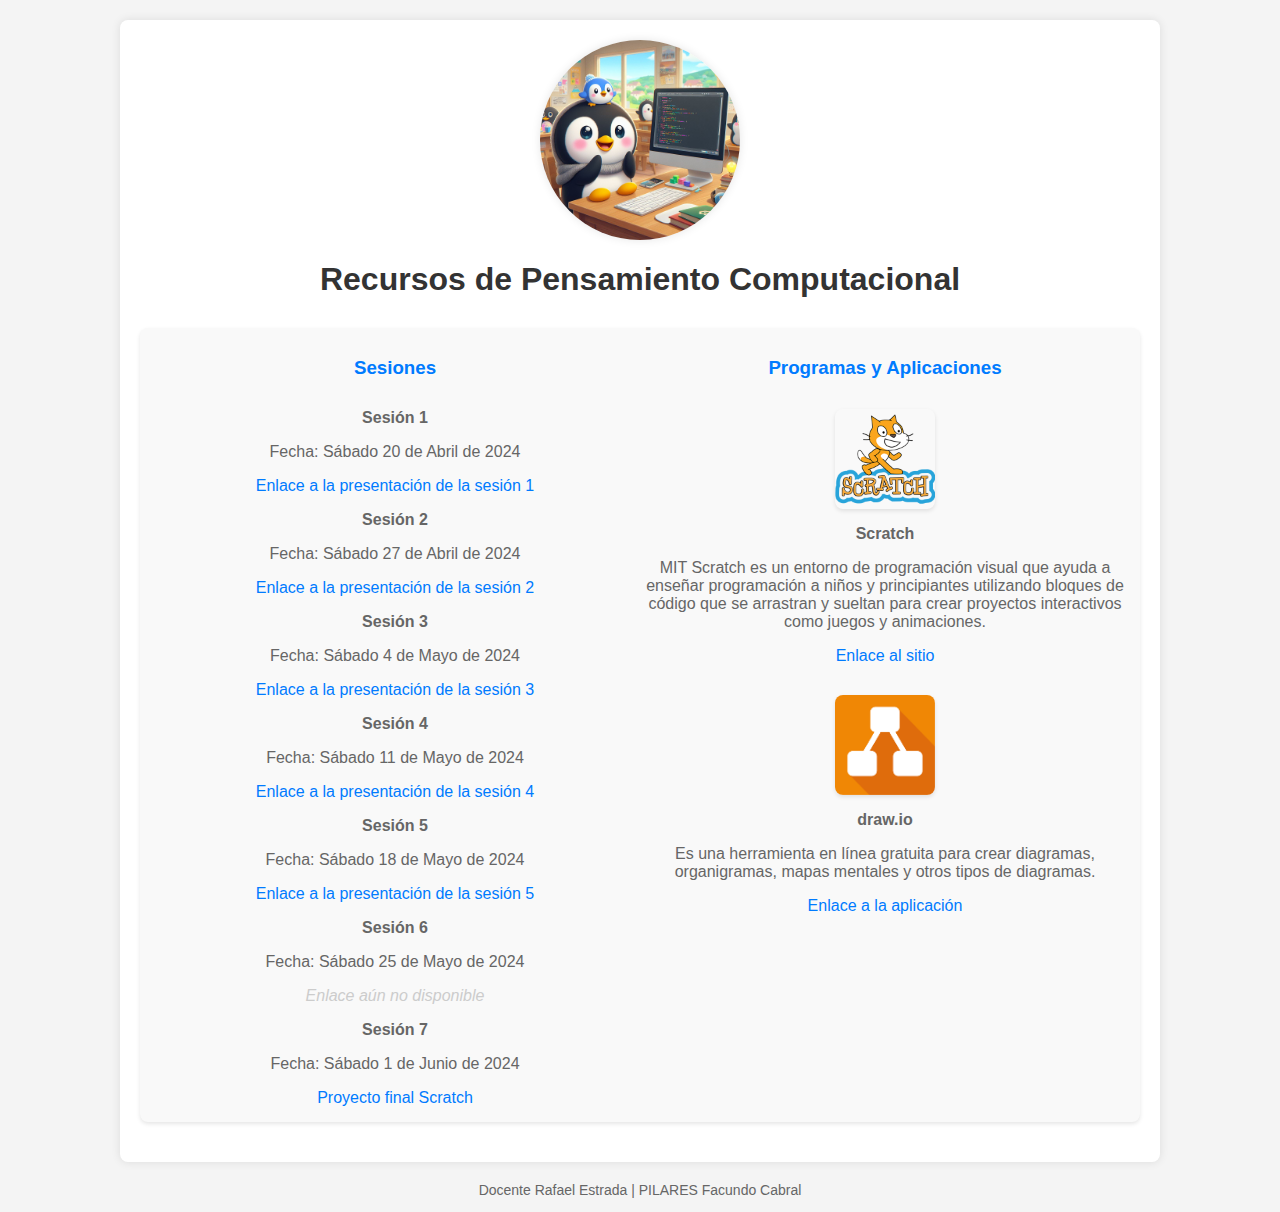
<file: index.html>
<!DOCTYPE html>
<html lang="es">

<head>
    <meta charset="UTF-8">
    <meta name="viewport" content="width=device-width, initial-scale=1.0">
    <title>Pensamiento Computacional - PILARES</title>
    <style>
        body {
            font-family: Arial, sans-serif;
            margin: 0;
            padding: 0;
            background-color: #f4f4f4;
        }

        .container {
            max-width: 1000px;
            margin: 20px auto;
            padding: 20px;
            background-color: #fff;
            border-radius: 8px;
            box-shadow: 0 0 10px rgba(0, 0, 0, 0.1);
            text-align: center;
        }

        h1 {
            color: #333;
            padding-bottom: 10px;
            margin-bottom: 20px;
        }

        h2 {
            color: #666;
        }

        .subtitle {
            color: #666;
            margin-bottom: 20px;
        }

        .card {
            margin-bottom: 20px;
            padding: 10px;
            border-radius: 8px;
            background-color: #f9f9f9;
            box-shadow: 0 2px 4px rgba(0, 0, 0, 0.1);
            display: flex;
            flex-wrap: wrap;
            justify-content: space-between;
        }

        .column {
            flex: 1 1 45%;
        }

        @media only screen and (max-width: 768px) {
            .column {
                flex: 1 1 100%;
            }
        }

        .card h3 {
            color: #007bff;
            margin-bottom: 30px;
        }

        .card p {
            color: #666;
            margin-bottom: 5px;
        }

        .card a {
            color: #007bff;
            text-decoration: none;
            transition: color 0.3s ease;
        }

        .card a:hover {
            color: #0056b3;
        }

        .not-available {
            color: #ccc;
            font-style: italic;
        }

        .program-img {
            max-width: 100px;
            height: auto;
            display: block;
            margin: 0 auto 10px auto;
            border-radius: 8px;
            box-shadow: 0 2px 4px rgba(0, 0, 0, 0.1);
        }

        .teacher-img {
            display: block;
            margin: 0 auto 20px auto;
            width: 200px;
            border-radius: 50%;
            box-shadow: 0 0 10px rgba(0, 0, 0, 0.1);
        }

        .programs {
            margin-bottom: 30px;
        }

        footer {
            text-align: center;
            margin-top: 20px;
            color: #666;
            font-size: 14px;
        }
    </style>
</head>

<body>

    <div class="container">
        <img src="./code_penguin.jpg" alt="A penguin coding" class="teacher-img">
        <div class="header">
            <h1>Recursos de Pensamiento Computacional</h1>
        </div>
        <div class="card">
            <div class="column">
                <h3>Sesiones</h3>
                <div class="session">
                    <p><strong>Sesión 1</strong></p>
                    <p>Fecha: Sábado 20 de Abril de 2024</p>
                    <p><a target="_blank"
                            href="https://view.genial.ly/65dfd6229600ca0014ccf565/interactive-content-edc-pc-sesion-1">Enlace
                            a la presentación de la sesión 1</a></p>
                </div>
                <div class="session">
                    <p><strong>Sesión 2</strong></p>
                    <p>Fecha: Sábado 27 de Abril de 2024</p>
                    <p><a target="_blank"
                            href="https://view.genial.ly/662d03cdbc43640015feb743/learning-experience-didactic-unit-pfc-edc-pc-sesion-2">Enlace
                            a la presentación de la sesión 2</a></p>
                </div>
                <div class="session">
                    <p><strong>Sesión 3</strong></p>
                    <p>Fecha: Sábado 4 de Mayo de 2024</p>
                    <p><a target="_blank"
                        href="https://view.genial.ly/663596841b5cf0001408ecc2/presentation-pfc-edc-pc-3">Enlace
                        a la presentación de la sesión 3</a></p>
                </div>
                <div class="session">
                    <p><strong>Sesión 4</strong></p>
                    <p>Fecha: Sábado 11 de Mayo de 2024</p>
                    <p><a target="_blank"
                        href="https://view.genial.ly/663ef62dba8c0800143eddef/presentation-edc-pc-sesion-4">Enlace
                        a la presentación de la sesión 4</a></p>
                </div>
                <div class="session">
                    <p><strong>Sesión 5</strong></p>
                    <p>Fecha: Sábado 18 de Mayo de 2024</p>
                    <p><a target="_blank"
                        href="https://view.genially.com/664836159e4b4c0014c63754/presentation-edc-pc-sesion-5">Enlace
                        a la presentación de la sesión 5</a></p>
                </div>
                <div class="session">
                    <p><strong>Sesión 6</strong></p>
                    <p>Fecha: Sábado 25 de Mayo de 2024</p>
                    <p><span class="not-available">Enlace aún no disponible</span></p>
                </div>
                <div class="session">
                    <p><strong>Sesión 7</strong></p>
                    <p>Fecha: Sábado 1 de Junio de 2024</p>
                    <p><a target="_blank"
                        href="https://scratch.mit.edu/projects/1030606843">Proyecto final Scratch</a></p>
                </div>
            </div>
            <div class="column">
                <h3>Programas y Aplicaciones</h3>
                <div class="programs">
                    <img src="./scratch.png" alt="Programa 1" class="program-img">
                    <p><strong>Scratch</strong></p>
                    <p>MIT Scratch es un entorno de programación visual que ayuda a enseñar programación a niños y
                        principiantes utilizando bloques de código que se arrastran y sueltan para crear proyectos
                        interactivos como juegos y animaciones.</p>
                    <p><a target="_blank" href="https://scratch.mit.edu/">Enlace al sitio</a></p>
                </div>
                <div class="programs">
                    <img src="drawio.png" alt="Programa 2" class="program-img">
                    <p><strong>draw.io</strong></p>
                    <p>Es una herramienta en línea gratuita para crear diagramas, organigramas, mapas mentales y otros
                        tipos de diagramas.</p>
                    <p><a target="_blank" href="https://app.diagrams.net/">Enlace a la aplicación</a></p>
                </div>
            </div>
        </div>
    </div>

    <footer>
        <p>Docente Rafael Estrada | PILARES Facundo Cabral</p>
    </footer>

</body>

</html>
</file>
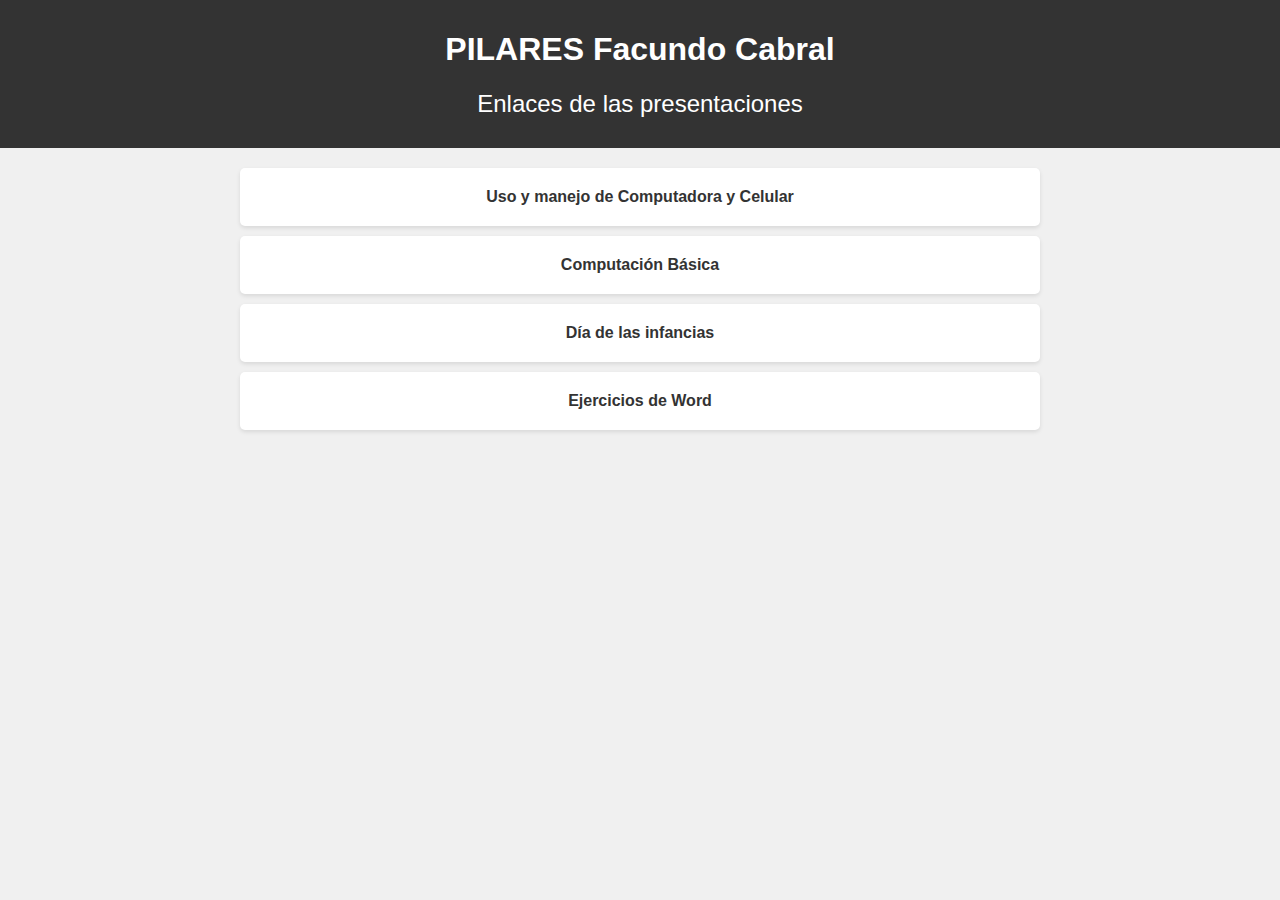
<file: 1.html>
<!DOCTYPE html>
<html lang="es">

<head>
    <meta charset="UTF-8">
    <meta name="viewport" content="width=device-width, initial-scale=1.0">
    <title>Enlaces - Docente de Tecnologías</title>
    <style>
        body {
            font-family: Arial, sans-serif;
            margin: 0;
            padding: 0;
            background-color: #f0f0f0;
        }

        header {
            background-color: #333;
            color: #fff;
            padding: 10px 0;
            text-align: center;
        }

        h2 {
            font-weight: normal;
        }

        .container {
            max-width: 800px;
            margin: 20px auto;
            padding: 0 20px;
        }

        ul {
            list-style-type: none;
            padding: 0;
        }

        li {
            text-align: center;
            margin-bottom: 10px;
            background-color: #fff;
            padding: 20px;
            border-radius: 5px;
            box-shadow: 0 2px 4px rgba(0, 0, 0, 0.1);
        }

        a {
            text-decoration: none;
            color: #333;
            font-weight: bold;
        }

        a:hover {
            color: #666;
        }
    </style>
</head>

<body>
    <header>
        <h1>PILARES Facundo Cabral</h1>
        <h2>Enlaces de las presentaciones</h2>
    </header>
    <div class="container">
        <ul>
            <li><a href="https://view.genial.ly/65f5d52ba78cd10014921ed5/presentation-uso-y-manejo-de-computadora-y-celular"
                    target="_blank">Uso y manejo de Computadora y Celular</a></li>
            <li><a href="https://view.genial.ly/65f0a73c67c132001425e03f/presentation-computacion-basica"
                    target="_blank">Computación Básica</a>
            </li>
            <li><a href="https://view.genial.ly/662babcd15966d0014911e97/learning-experience-didactic-unit-fabrica-de-codigo-dia-de-las-infancias"
                    target="_blank">Día de las infancias</a>
            </li>
            <li><a href="https://drive.google.com/drive/folders/1BIvcYoqaPe3wzybRwKDGqbgahdhrRkz5?usp=drive_link"
                target="_blank">Ejercicios de Word</a>
            </li>
        </ul>
    </div>
</body>

</html>
</file>
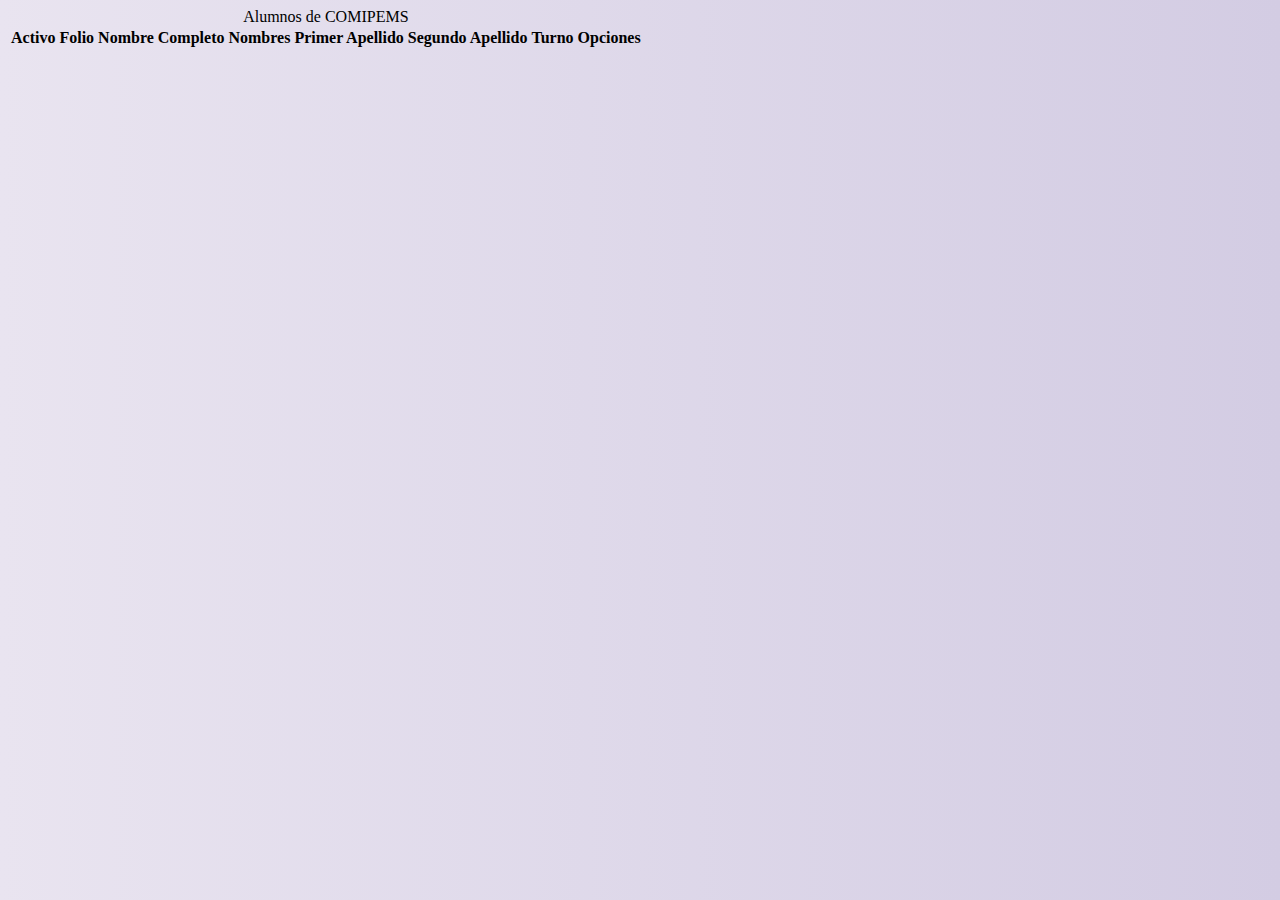
<file: comipems.html>
<!DOCTYPE html>
<html lang="en">

<head>
    <meta charset="UTF-8" />
    <meta http-equiv="X-UA-Compatible" content="IE=edge" />
    <meta name="viewport" content="width=device-width, initial-scale=1.0" />
    <title>DataTables.js</title>
    <!-- Bootstrap-->
    <link rel="stylesheet" href="https://cdn.jsdelivr.net/npm/bootstrap@5.2.2/dist/css/bootstrap.min.css"
        integrity="sha384-Zenh87qX5JnK2Jl0vWa8Ck2rdkQ2Bzep5IDxbcnCeuOxjzrPF/et3URy9Bv1WTRi" crossorigin="anonymous" />
    <!-- DataTable -->
    <link rel="stylesheet" href="https://cdn.datatables.net/1.12.1/css/dataTables.bootstrap5.min.css" />
    <!-- Font Awesome -->
    <link rel="stylesheet" href="https://cdnjs.cloudflare.com/ajax/libs/font-awesome/6.2.0/css/all.min.css"
        integrity="sha512-xh6O/CkQoPOWDdYTDqeRdPCVd1SpvCA9XXcUnZS2FmJNp1coAFzvtCN9BmamE+4aHK8yyUHUSCcJHgXloTyT2A=="
        crossorigin="anonymous" referrerpolicy="no-referrer" />
    <!-- Custom CSS -->
    <link rel="stylesheet" href="comipems.css" />
</head>

<body>
    <div class="container my-4">
        <div class="row">
            <div class="col-sm-12 col-md-12 col-lg-12 col-xl-12">
                <table id="datatable_users" class="table table-striped">
                    <caption>
                        Alumnos de COMIPEMS
                    </caption>
                    <thead>
                        <tr>
                            <th class="centered">Activo</th>
                            <th class="centered">Folio</th>
                            <th class="centered">Nombre Completo</th>
                            <th class="centered">Nombres</th>
                            <th class="centered">Primer Apellido</th>
                            <th class="centered">Segundo Apellido</th>
                            <th class="centered">Turno</th>
                            <th class="centered">Opciones</th>
                        </tr>
                    </thead>
                    <tbody id="tableBody_users"></tbody>
                </table>
            </div>
        </div>
    </div>
    <!-- Bootstrap-->
    <script src="https://cdn.jsdelivr.net/npm/bootstrap@5.2.2/dist/js/bootstrap.bundle.min.js"
        integrity="sha384-OERcA2EqjJCMA+/3y+gxIOqMEjwtxJY7qPCqsdltbNJuaOe923+mo//f6V8Qbsw3"
        crossorigin="anonymous"></script>
    <!-- jQuery -->
    <script src="https://cdnjs.cloudflare.com/ajax/libs/jquery/3.6.0/jquery.min.js"></script>
    <!-- DataTable -->
    <script src="https://cdn.datatables.net/1.12.1/js/jquery.dataTables.min.js"></script>
    <script src="https://cdn.datatables.net/1.12.1/js/dataTables.bootstrap5.min.js"></script>
    <!-- Custom JS -->
    <script src="comipems.js"></script>
</body>

</html>
</file>
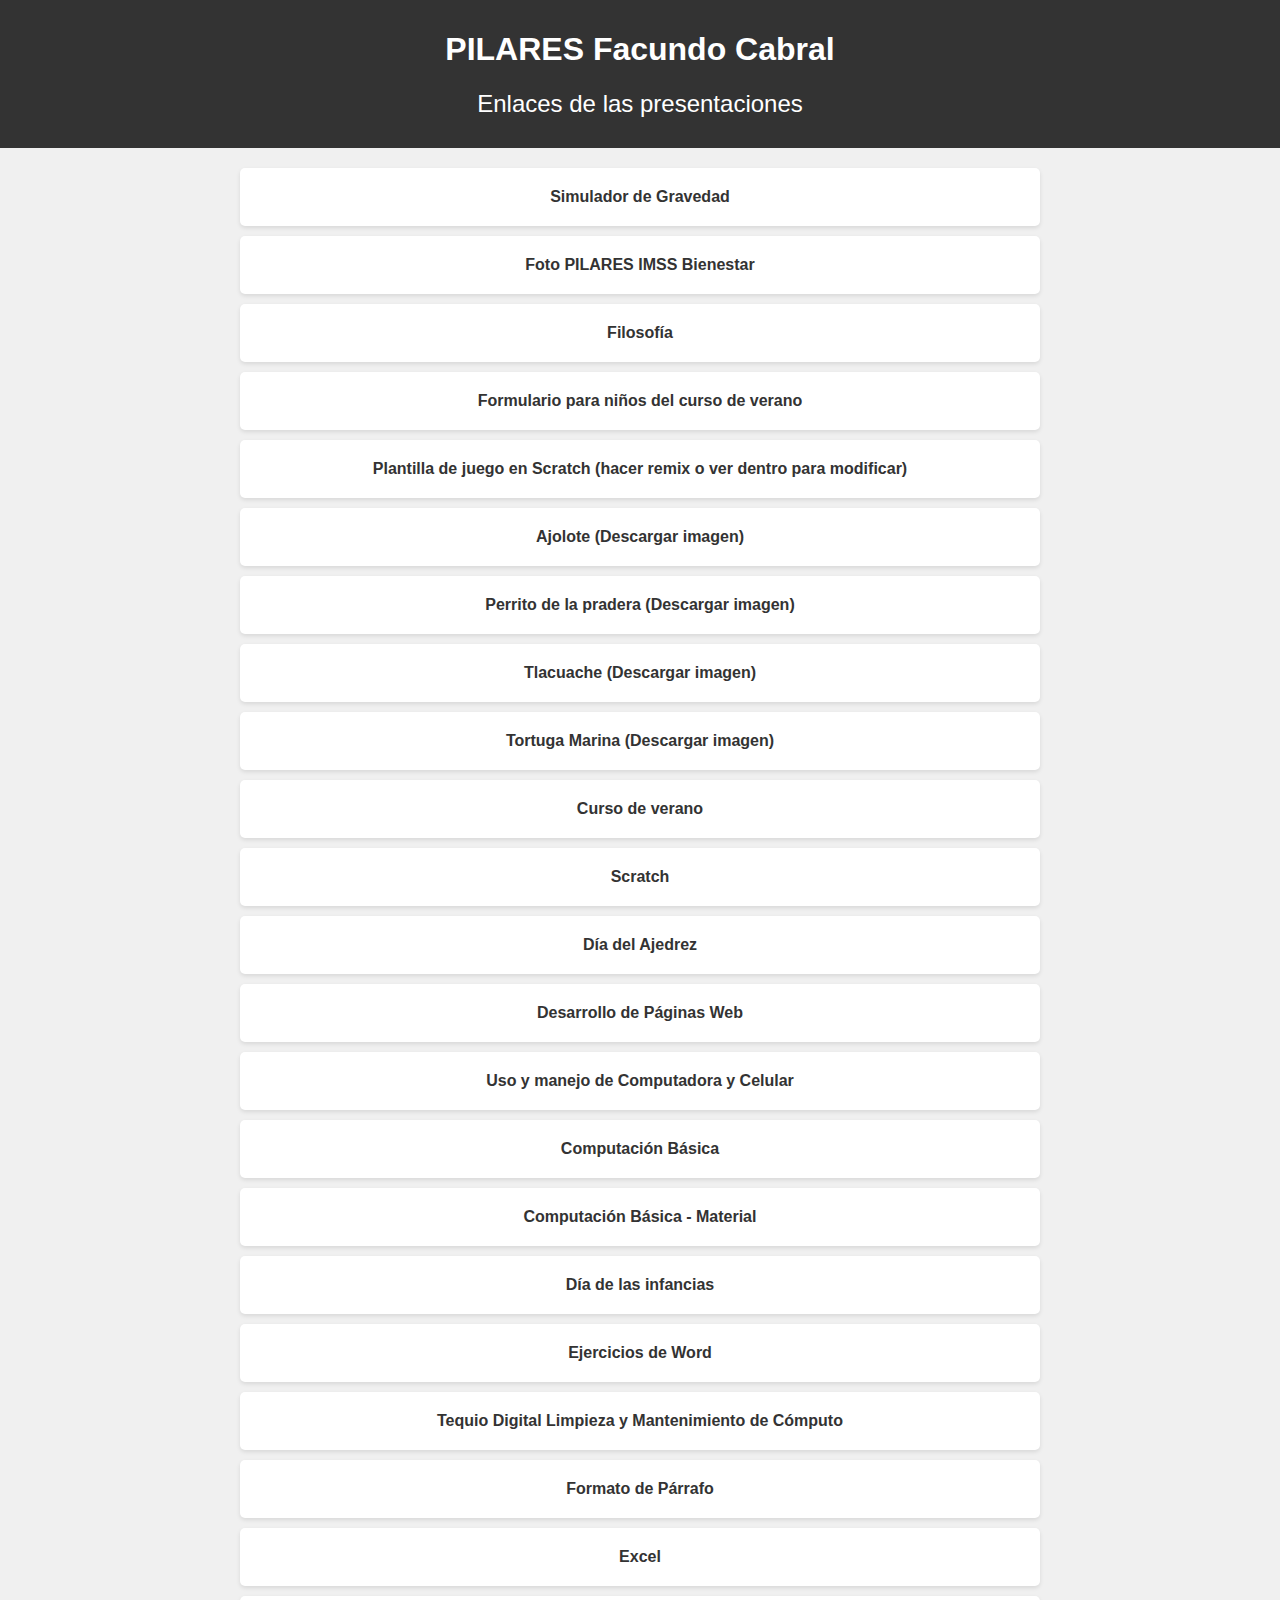
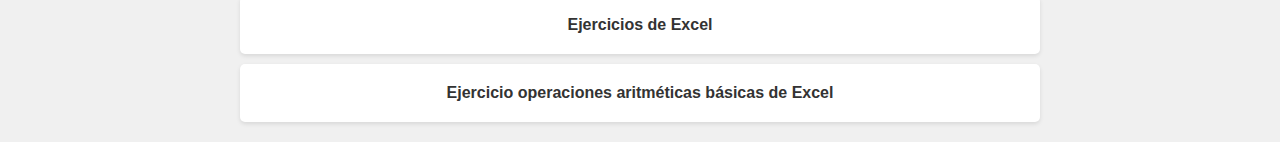
<file: enlaces.html>
<!DOCTYPE html>
<html lang="es">

<head>
        <meta charset="UTF-8">
        <meta name="viewport" content="width=device-width, initial-scale=1.0">
        <title>Enlaces - Tecnología PILARES Facundo Cabral</title>
        <link rel="stylesheet" href="enlaces.css">
</head>

<body>
        <header>
                <h1>PILARES Facundo Cabral</h1>
                <h2>Enlaces de las presentaciones</h2>
        </header>
        <div class="container">
                <ul>
                        <li><a href="SimuladorGravedad.rar" download>Simulador de Gravedad</a></li>
                        <li><a href="imssbienestar.jpeg" target="_blank">Foto PILARES IMSS Bienestar</a></li>
                        <li><a href="https://www.canva.com/design/DAGPXEJ3GLs/NRB7LfCLiSIuXaDRqKuZMA/edit?utm_content=DAGPXEJ3GLs&utm_campaign=designshare&utm_medium=link2&utm_source=sharebutton"
                                        target="_blank">Filosofía</a></li>
                        <li><a href="https://forms.office.com/r/Mfefyg84Kx" target="_blank">Formulario para niños del
                                        curso de verano</a></li>
                        <li><a href="https://scratch.mit.edu/projects/1053167546" target="_blank">Plantilla de juego en
                                        Scratch (hacer remix o ver dentro para modificar)</a></li>
                        <li><a href="ajolotemexicano.png" download>Ajolote (Descargar imagen)</a></li>
                        <li><a href="perritodelapradera.png" download>Perrito de la pradera (Descargar imagen)</a></li>
                        <li><a href="tlacuache.png" download>Tlacuache (Descargar imagen)</a></li>
                        <li><a href="tortugamarina.png" download>Tortuga Marina (Descargar imagen)</a></li>
                        <li><a href="https://drive.google.com/drive/folders/1UrKi9l-4s8IUWQSsjv0SFjdqy7wLMz0f?usp=sharing"
                                        target="_blank">Curso de verano</a></li>
                        <li><a href="https://scratch.mit.edu/" target="_blank">Scratch</a></li>
                        <li><a href="https://www.canva.com/design/DAGLfg54xuk/j-cYB8ZNwN2eo6i14VI6ww/edit?utm_content=DAGLfg54xuk&utm_campaign=designshare&utm_medium=link2&utm_source=sharebutton"
                                        target="_blank">Día del Ajedrez</a></li>
                        <li><a href="https://www.canva.com/design/DAGHIjp4odQ/iz4L9HeLrw8BunywPMpqLg/edit?utm_content=DAGHIjp4odQ&utm_campaign=designshare&utm_medium=link2&utm_source=sharebutton"
                                        target="_blank">Desarrollo de Páginas Web</a></li>
                        <li><a href="https://view.genial.ly/65f5d52ba78cd10014921ed5/presentation-uso-y-manejo-de-computadora-y-celular"
                                        target="_blank">Uso y manejo de Computadora y Celular</a></li>
                        <li><a href="https://view.genial.ly/65f0a73c67c132001425e03f/presentation-computacion-basica"
                                        target="_blank">Computación Básica</a>
                        </li>
                        <li><a href="https://drive.google.com/drive/folders/1tsJJbInHCZo2SeJdM_KIuPkPkG9JMslL?usp=sharing"
                                        target="_blank">Computación Básica - Material</a>
                        </li>
                        <li><a href="https://view.genial.ly/662babcd15966d0014911e97/learning-experience-didactic-unit-fabrica-de-codigo-dia-de-las-infancias"
                                        target="_blank">Día de las infancias</a>
                        </li>
                        <li><a href="https://drive.google.com/drive/folders/1BIvcYoqaPe3wzybRwKDGqbgahdhrRkz5?usp=drive_link"
                                        target="_blank">Ejercicios de Word</a>
                        </li>
                        <li><a href="https://drive.google.com/drive/folders/1VIu6iHtiwhIFgbnCYfz0q-VkFdH8Jic3?usp=sharing"
                                        target="_blank">Tequio Digital Limpieza y Mantenimiento de Cómputo</a>
                        </li>
                        <li><a href="https://docs.google.com/document/d/14A9O0fpRBGL2z2THrJlrCVQxcYe0z5VIwOv83BTd6cs/edit?usp=sharing"
                                        target="_blank">Formato de Párrafo</a>
                        </li>
                        <li><a href="https://view.genial.ly/664285d2dfc9c900143611c9/presentation-excel"
                                        target="_blank">Excel</a>
                        </li>
                        <li><a href="https://docs.google.com/document/d/1e4d6ZzL_KCLfDWpBXjQqy0n-6oh82S840fSDDQbzaRo/edit?usp=sharing"
                                        target="_blank">Ejercicios de Excel</a>
                        </li>
                        <li><a href="https://docs.google.com/document/d/1aZlM_AI_tniOc8kF5VUyHOGkCpAHPOX_uybqJy1f--A/edit?usp=sharing"
                                        target="_blank">Ejercicio operaciones aritméticas básicas de Excel</a>
                        </li>
                </ul>
        </div>
</body>

</html>
</file>
<file: comipems.css>
body {
    background: #d3cce3; /* fallback for old browsers */
    background: -webkit-linear-gradient(to right, #e9e4f0, #d3cce3); /* Chrome 10-25, Safari 5.1-6 */
    background: linear-gradient(to right, #e9e4f0, #d3cce3); /* W3C, IE 10+/ Edge, Firefox 16+, Chrome 26+, Opera 12+, Safari 7+ */
}

.centered {
    text-align: center !important;
    vertical-align: middle !important;
}
</file>
<file: enlaces.css>
body {
    font-family: Arial, sans-serif;
    margin: 0;
    padding: 0;
    background-color: #f0f0f0;
}

header {
    background-color: #333;
    color: #fff;
    padding: 10px 0;
    text-align: center;
}

h2 {
    font-weight: normal;
}

.container {
    max-width: 800px;
    margin: 20px auto;
    padding: 0 20px;
}

ul {
    list-style-type: none;
    padding: 0;
}

li {
    text-align: center;
    margin-bottom: 10px;
    background-color: #fff;
    padding: 20px;
    border-radius: 5px;
    box-shadow: 0 2px 4px rgba(0, 0, 0, 0.1);
}

a {
    text-decoration: none;
    color: #333;
    font-weight: bold;
}

a:hover {
    color: #666;
}
</file>
